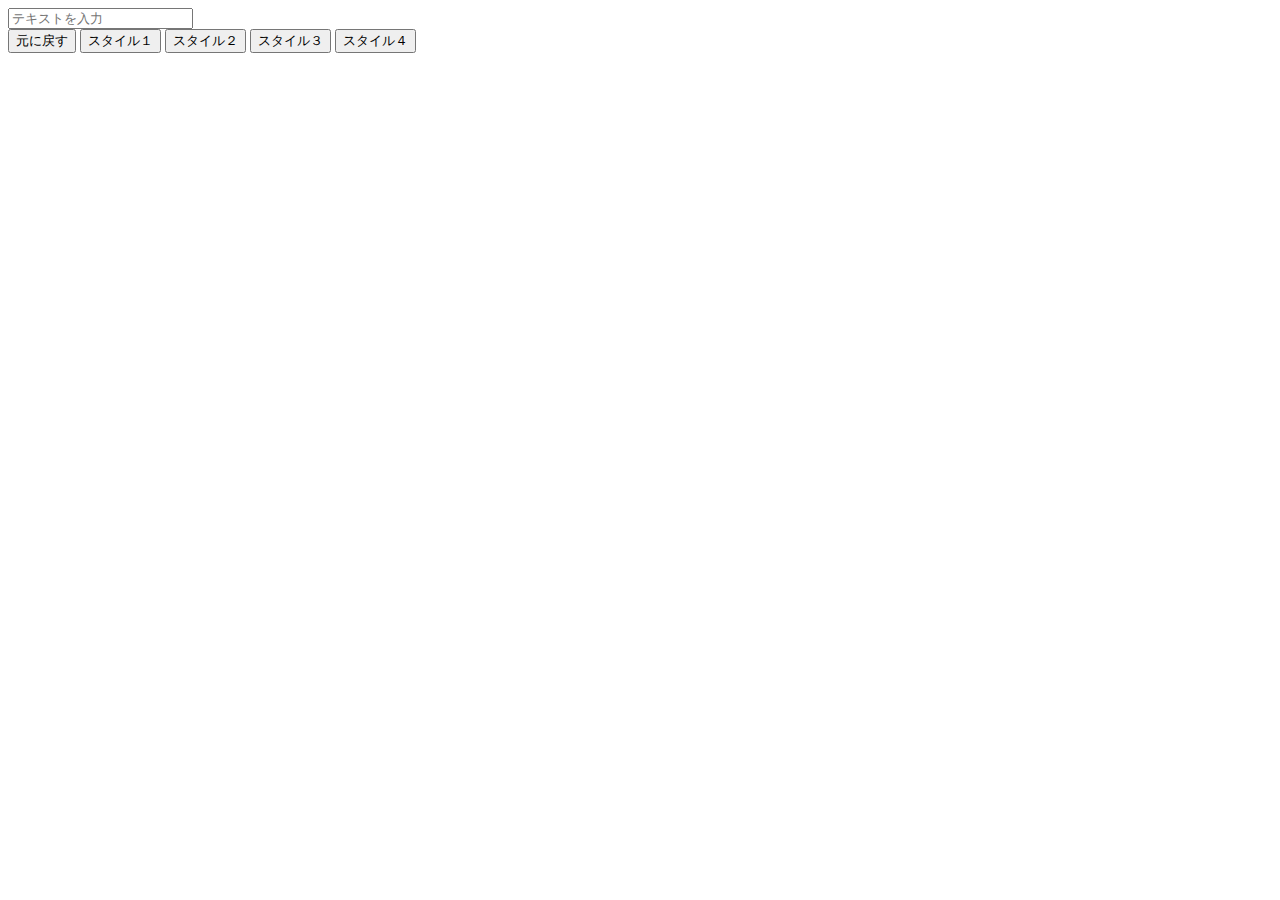
<file: prac6/index.html>
<!DOCTYPE html>
<html lang="en">
<head>
    <meta charset="UTF-8">
    <meta name="viewport" content="width=device-width, initial-scale=1.0">
    <link rel="stylesheet" href="style.css">
    <title>Document</title>
</head>
<body>
    <input type="text" id="word" placeholder="テキストを入力"><br>
    <button type="button" onclick="btnfun()">元に戻す</button>
    <button type="button" onclick="btnfun1()">スタイル１</button>
    <button type="button" onclick="btnfun2()">スタイル２</button>
    <button type="button" onclick="btnfun3()">スタイル３</button>
    <button type="button" onclick="btnfun4()">スタイル４</button>

    <h3 id="result"></h3>
    <script type="text/javascript" src="prac6.js"></script>
</body>
</html>
</file>
<file: prac6/style.css>
.fun1{
    font-size: 20px;
    color: aqua;
    font-family: "HG正楷書体-PRO";
}

.fun2{
    font-size: 20px;
    color: darksalmon;
    font-family: "UD デジタル 教科書体 NK-B";
}

.fun3{
    font-size: 20px;
    color: darkolivegreen;
    font-family: "HG創英角ﾎﾟｯﾌﾟ体";
}

.fun4{
    font-size: 20px;
    color: cadetblue;
    font-family: "HGP創英ﾌﾟﾚｾﾞﾝｽEB";
}
</file>
